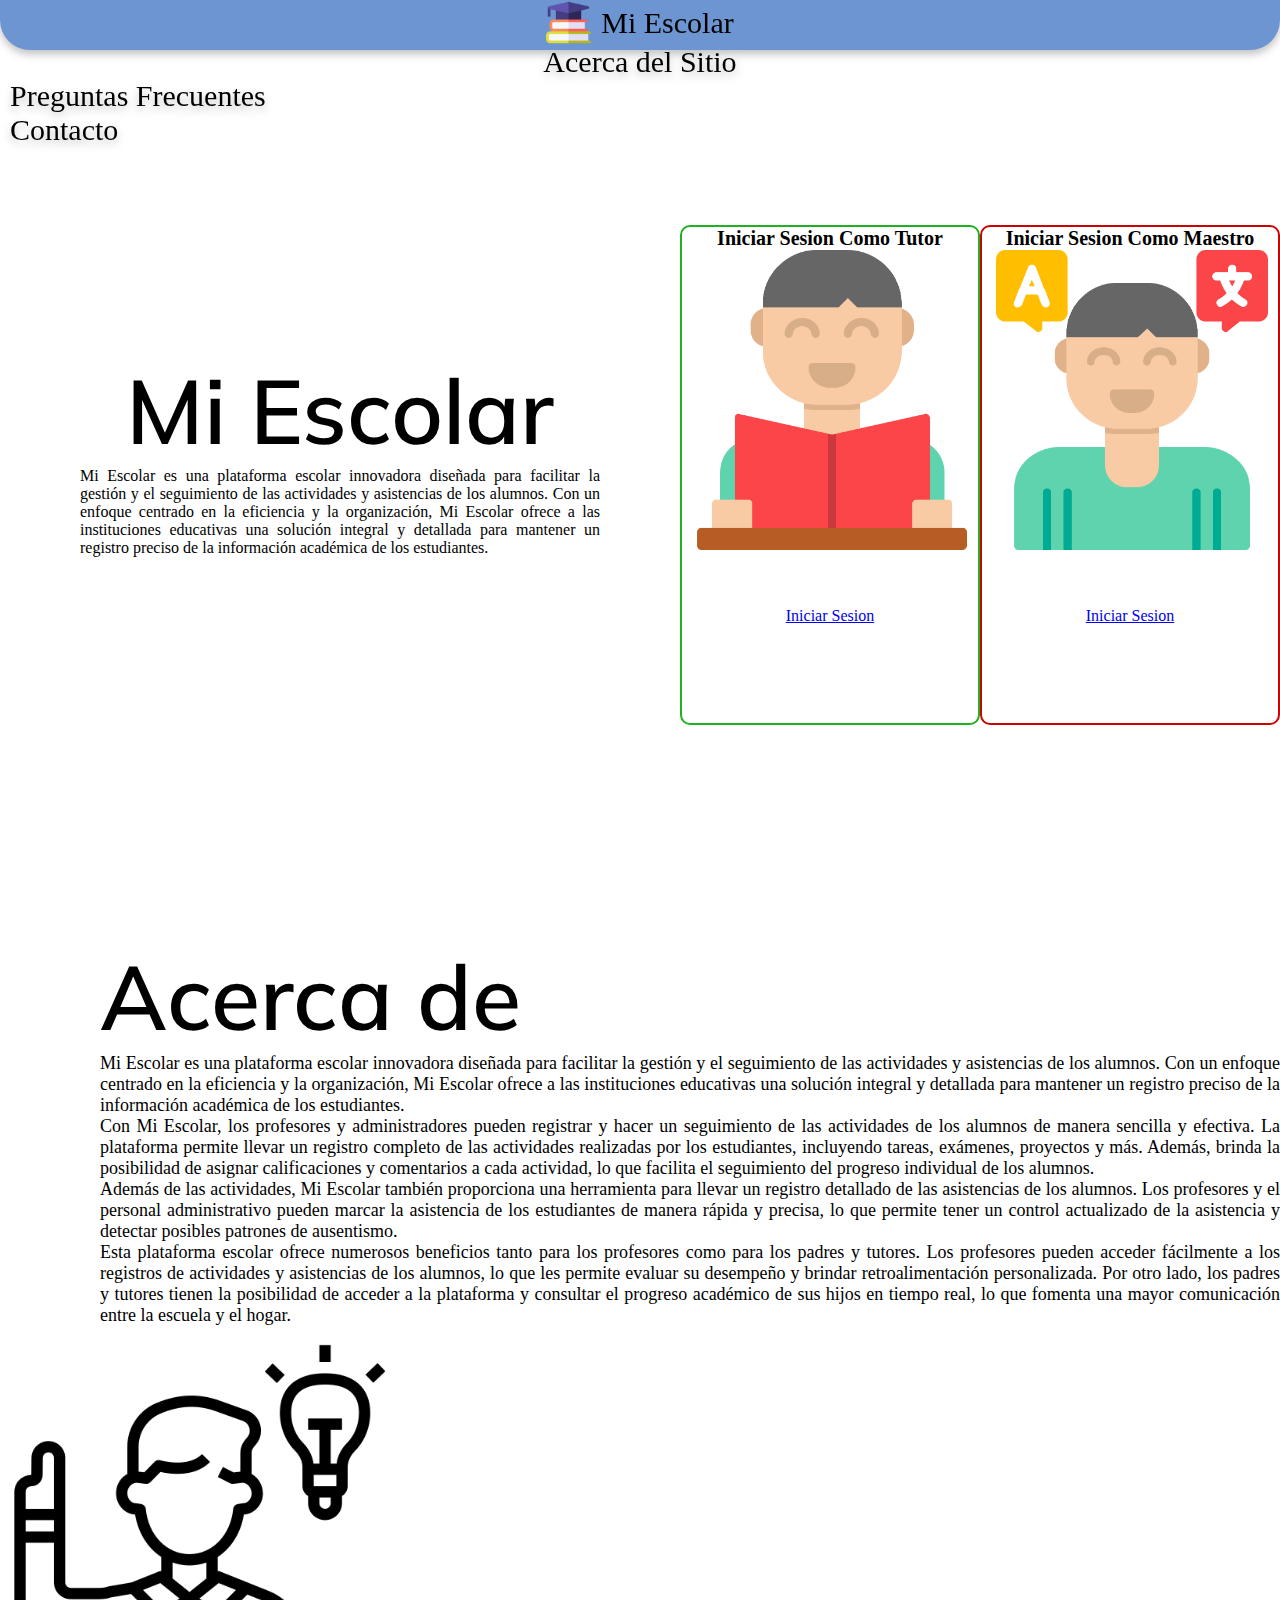
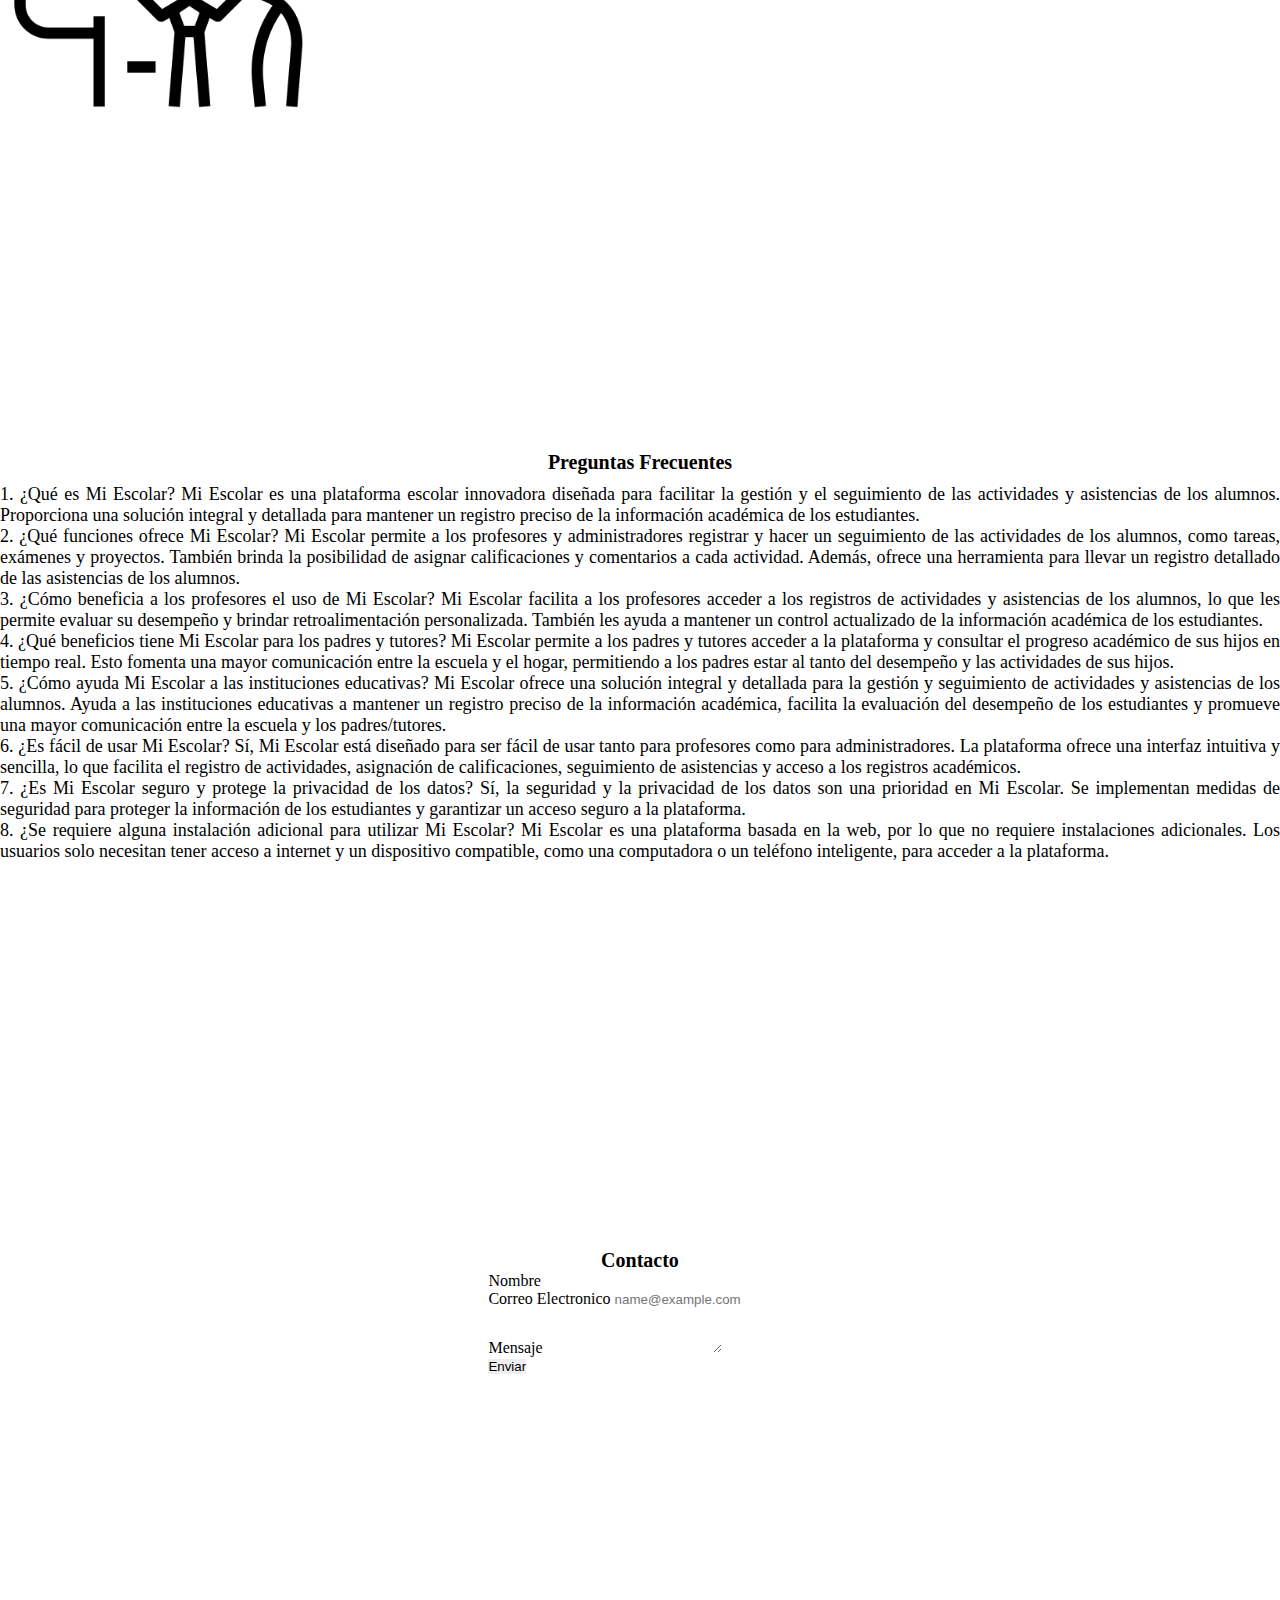
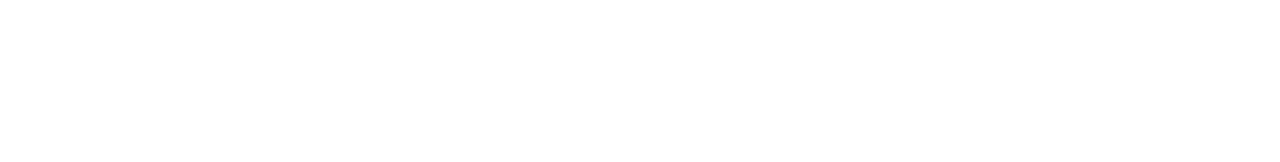
<file: index.html>
<!DOCTYPE html>
<html lang="es">

<head>
	<meta charset="UTF-8">
	<meta name="viewport" content="width=device-width, initial-scale=1.0">
	<title>Mi Escolar</title>

	<!-- Estilos y Bootstrap -->

	<link rel="stylesheet" href="styles/reset.css">

	<link rel="stylesheet" href="styles/main.css">

	<link rel="icon" href="img/icons8-school-16.png" type="image/x-icon">


	<link href="https://cdn.jsdelivr.net/npm/bootstrap@5.3.0/dist/css/bootstrap.min.css" rel="stylesheet"
		integrity="sha384-9ndCyUaIbzAi2FUVXJi0CjmCapSmO7SnpJef0486qhLnuZ2cdeRhO02iuK6FUUVM" crossorigin="anonymous">

		
	<link rel="preconnect" href="https://fonts.googleapis.com">
	<link rel="preconnect" href="https://fonts.gstatic.com" crossorigin>
	<link href="https://fonts.googleapis.com/css2?family=Mulish:ital@1&display=swap" rel="stylesheet">
</head>

<body>
	<nav class="container-fluid text-center">
		<div class="row">
			<div class="col iconocomponente"><a href="#" id="home" class="iconocomponente" style="color: black;"> <img
						src="img/education.png" alt="" id="iconprincimenu"><div class="textnav"> Mi Escolar</div> </a></div>
			<div class="col iconocomponente"><a href="#abouts" id="about" class="iconocomponente" style="color: black;">Acerca del Sitio 
				<!-- <img src="img/info-filled-svgrepo-com.svg" alt=""> -->
			
			</a></div>
			<div class="col"><a href="#preguntas" id="qya" style="color: black;">Preguntas Frecuentes
				 <!-- <img src="img/inquiry-filled-svgrepo-com.svg" alt=""> -->
						</a></div>
			<div class="col"><a href="#contactoform" id="cont" style="color: black;">Contacto
				 <!-- <img src="img/phone-filled-svgrepo-com.svg" alt=""> -->
			</a></div>

		</div>
	</nav>

	<!-- <div id="titulo">
		<h1> Mi Escolar</h1>
	</div> -->
	<main class="container-fluid d-flex" id="contenedorPrincipal">
		<div class="col-6">
			<h1>Mi Escolar</h1>
			<p style="margin: 80px; margin-top: 0;">
				Mi Escolar es una plataforma escolar innovadora diseñada para facilitar la gestión y el
					seguimiento de las actividades y asistencias de los alumnos. Con un enfoque centrado en la
					eficiencia y la organización, Mi Escolar ofrece a las instituciones educativas una solución
					integral y detallada para mantener un registro preciso de la información académica de los
					estudiantes.
			</p>
		</div>



		<div class="col-3  d-flex" style="justify-content: center;">
			<div class="contenedorAlumno">
				<h2>Iniciar Sesion Como Tutor</h2>
				<img src="img/reading.png" alt="" class="img-avatar">
				<div class="btnlog">
					<a href="pages/autenticacion.html" class="btn btn-outline-success">Iniciar Sesion</a>
				</div>

			</div>
		</div>

		<div class="col-3  d-flex" style="justify-content: center;">
			<div class="contenedorDocente">
				<h2>Iniciar Sesion Como Maestro</h2>
				<img src="img/translator.png" alt="" class="img-avatar">
				<div class="btnlog">
					<a href="pages/login-user.html" class="btn btn-outline-danger">Iniciar Sesion</a>
				</div>

			</div>
		</div>



	</main>




	<section id="abouts" class="container/fluid">
		<h1 style="text-align: left; padding-left: 100px;">Acerca de </h1>
		<div class="row">
			<div class="col-md-8" style="padding-left: 100px;">
				<p>
					Mi Escolar es una plataforma escolar innovadora diseñada para facilitar la gestión y el
					seguimiento de las actividades y asistencias de los alumnos. Con un enfoque centrado en la
					eficiencia y la organización, Mi Escolar ofrece a las instituciones educativas una solución
					integral y detallada para mantener un registro preciso de la información académica de los
					estudiantes.
				</p>

				<p>Con Mi Escolar, los profesores y administradores pueden registrar y hacer un seguimiento de las
					actividades de los alumnos de manera sencilla y efectiva. La plataforma permite llevar un
					registro completo de las actividades realizadas por los estudiantes, incluyendo tareas,
					exámenes, proyectos y más. Además, brinda la posibilidad de asignar calificaciones y comentarios
					a cada actividad, lo que facilita el seguimiento del progreso individual de los alumnos.</p>
				<p> Además de las actividades, Mi Escolar también proporciona una herramienta para llevar un
					registro
					detallado de las asistencias de los alumnos. Los profesores y el personal administrativo pueden
					marcar la asistencia de los estudiantes de manera rápida y precisa, lo que permite tener un
					control
					actualizado de la asistencia y detectar posibles patrones de ausentismo.
				</p>
				<p>
					Esta plataforma escolar ofrece numerosos beneficios tanto para los profesores como para los
					padres y
					tutores. Los profesores pueden acceder fácilmente a los registros de actividades y asistencias
					de
					los alumnos, lo que les permite evaluar su desempeño y brindar retroalimentación personalizada.
					Por otro lado, los padres y tutores tienen la posibilidad de acceder a la plataforma y consultar el
					progreso académico de sus hijos en tiempo real, lo que fomenta una mayor comunicación entre la
					escuela y el hogar.
				</p>
			</div>
			<div class="col-md-4 d-flex" style="justify-content: center; ">

				<img src="img/idea.png"
					alt="edificio de secundaria" height="400px">

			</div>

		</div>
	</section>

	<section class="container"  id="preguntas" style="padding-top: 50px;">
		<div class="preguntas">


			<div class="row">
				<h2 style="padding-bottom: 10px; text-align: center; font-size: 30px;"  class="col">
					Preguntas Frecuentes
				</h2>


				<div style="text-align: justify; font-size: 18px;">


					<p>1. ¿Qué es Mi Escolar?
						Mi Escolar es una plataforma escolar innovadora diseñada para facilitar la gestión y el
						seguimiento de las actividades y asistencias de los alumnos. Proporciona una solución integral y
						detallada para mantener un registro preciso de la información académica de los estudiantes.</p>
					<p>2. ¿Qué funciones ofrece Mi Escolar?
						Mi Escolar permite a los profesores y administradores registrar y hacer un seguimiento de las
						actividades de los alumnos, como tareas, exámenes y proyectos. También brinda la posibilidad de
						asignar calificaciones y comentarios a cada actividad. Además, ofrece una herramienta para
						llevar un registro detallado de las asistencias de los alumnos.</p>
					<p>3. ¿Cómo beneficia a los profesores el uso de Mi Escolar?
						Mi Escolar facilita a los profesores acceder a los registros de actividades y asistencias de los
						alumnos, lo que les permite evaluar su desempeño y brindar retroalimentación personalizada.
						También les ayuda a mantener un control actualizado de la información académica de los
						estudiantes.</p>
					<p>4. ¿Qué beneficios tiene Mi Escolar para los padres y tutores?
						Mi Escolar permite a los padres y tutores acceder a la plataforma y consultar el progreso
						académico de sus hijos en tiempo real. Esto fomenta una mayor comunicación entre la escuela y el
						hogar, permitiendo a los padres estar al tanto del desempeño y las actividades de sus hijos.</p>
					<p>5. ¿Cómo ayuda Mi Escolar a las instituciones educativas?
						Mi Escolar ofrece una solución integral y detallada para la gestión y seguimiento de actividades
						y asistencias de los alumnos. Ayuda a las instituciones educativas a mantener un registro
						preciso de la información académica, facilita la evaluación del desempeño de los estudiantes y
						promueve una mayor comunicación entre la escuela y los padres/tutores.</p>
					<p>6. ¿Es fácil de usar Mi Escolar?
						Sí, Mi Escolar está diseñado para ser fácil de usar tanto para profesores como para
						administradores. La plataforma ofrece una interfaz intuitiva y sencilla, lo que facilita el
						registro de actividades, asignación de calificaciones, seguimiento de asistencias y acceso a los
						registros académicos.</p>
					<p>7. ¿Es Mi Escolar seguro y protege la privacidad de los datos?
						Sí, la seguridad y la privacidad de los datos son una prioridad en Mi Escolar. Se implementan
						medidas de seguridad para proteger la información de los estudiantes y garantizar un acceso
						seguro a la plataforma.</p>
					<p>8. ¿Se requiere alguna instalación adicional para utilizar Mi Escolar?
						Mi Escolar es una plataforma basada en la web, por lo que no requiere instalaciones adicionales.
						Los usuarios solo necesitan tener acceso a internet y un dispositivo compatible, como una
						computadora o un teléfono inteligente, para acceder a la plataforma.</p>




				</div>

			</div>
		</div>
	</section>
	<div id="contacto">

		<div class="container">

			<div class="row text-center">
				<h2 col-12> Contacto </h2>
			</div>

			<div class="row " id="contactoform">

				<div class="col-6">
					<form action="">
						<div class="mb-3">
							<label for="exampleFormControlInput1" class="form-label">Nombre</label>
							<input type="name" class="form-control" id="exampleFormControlInput1" placeholder="">
						</div>
						<div class="mb-3">
							<label for="exampleFormControlInput1" class="form-label">Correo Electronico</label>
							<input type="email" class="form-control" id="exampleFormControlInput1"
								placeholder="name@example.com">
						</div>
						<div class="mb-3">
							<label for="exampleFormControlTextarea1" class="form-label">Mensaje</label>
							<textarea class="form-control" id="exampleFormControlTextarea1" rows="3"></textarea>
						</div>

						<input type="submit" class="mb-3 btn btn-success" value="Enviar">
					</form>
				</div>
			</div>
		</div>

	</div>
</body>

</html>
</file>
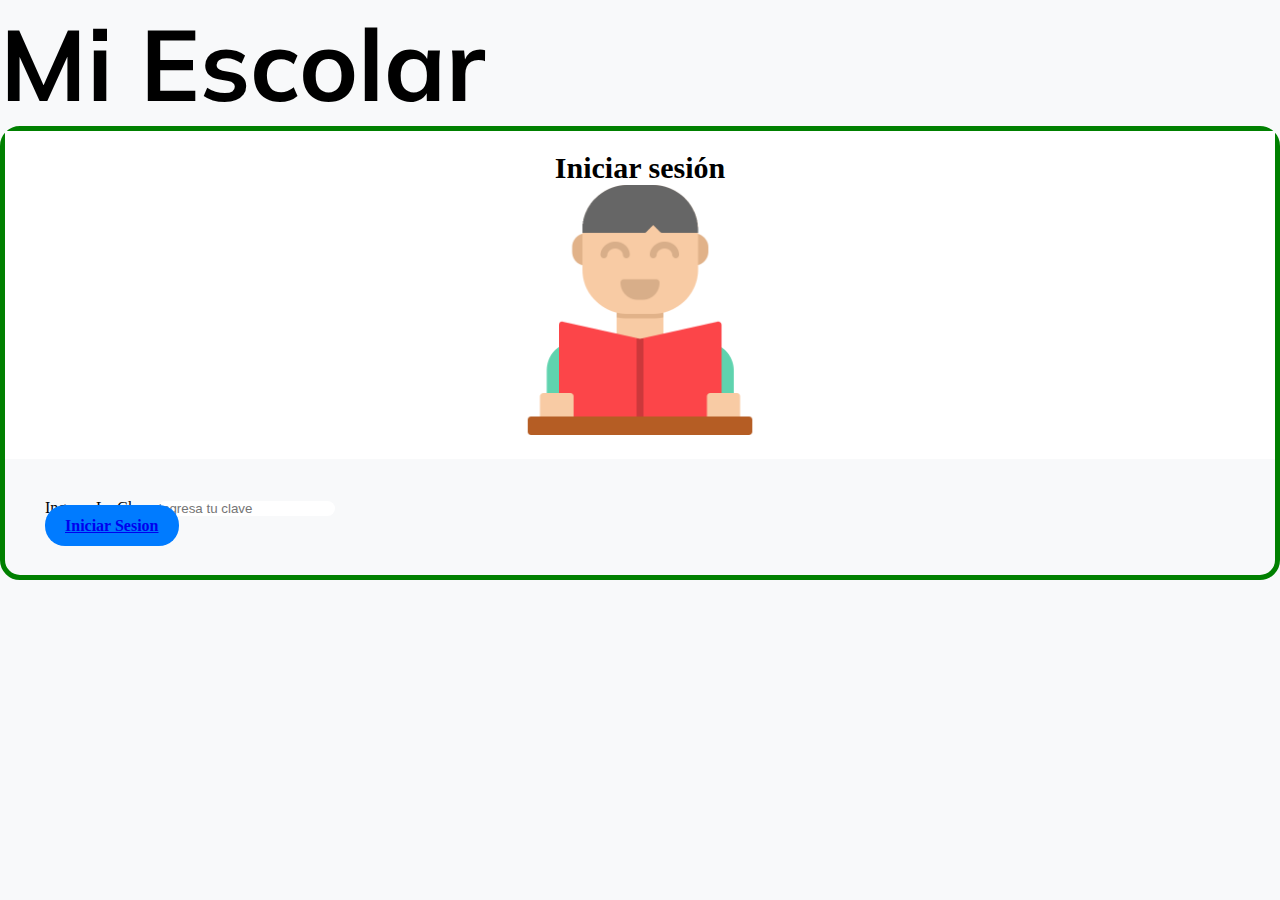
<file: pages/autenticacion.html>
<!DOCTYPE html>
<html lang="en">

<head>
    <!-- Estilos  -->
    <link rel="stylesheet" href="../styles/reset.css">
    <link rel="stylesheet" href="../styles/login.css">
    <link href="https://cdn.jsdelivr.net/npm/bootstrap@5.3.0/dist/css/bootstrap.min.css" rel="stylesheet"
        integrity="sha384-9ndCyUaIbzAi2FUVXJi0CjmCapSmO7SnpJef0486qhLnuZ2cdeRhO02iuK6FUUVM" crossorigin="anonymous">

    <!-- Fonts -->
    <link rel="icon" href="img/icons8-school-16.png" type="image/x-icon">
    <link rel="preconnect" href="https://fonts.googleapis.com">
    <link rel="preconnect" href="https://fonts.gstatic.com" crossorigin>
    <link href="https://fonts.googleapis.com/css2?family=Mulish:ital@1&display=swap" rel="stylesheet">
    <meta charset="UTF-8">
    <meta name="viewport" content="width=device-width, initial-scale=1.0">
    <title>Iniciar Sesion</title>
</head>

<body>
    <h1 class="text-center"><a href="../index.html">Mi Escolar</a>
    </h1>
    <div class="container">
        <div class="row justify-content-center mt-5">
            <div class="col-md-6">
                <div class="card" style="border: 5px green solid !important;
            border-radius: 20px !important;">
                    <div class="card-header">
                        <h4 class="card-title">Iniciar sesión</h4>
                        <img src="../img/reading.png" height="250px" width="250px">
                    </div>
                    <div class="card-body">

                        <form>
                            <div class="mb-3">
                                <label for="password" class="form-label texto1">Ingresa La Clave</label>
                                <input type="password" class="form-control" id="password" placeholder="Ingresa tu clave"
                                    minlength="20">
                            </div>
                           <a href="../pages/panel-usuario.html" class="btn btn-primary"> Iniciar Sesion</a>


                        </form>
                    </div>
                </div>

            </div>

        </div>

    </div>

    <div class="container ">
        <div class="row">
            <div class="col">

            </div>
        </div>
    </div>
</body>

</html>
</file>
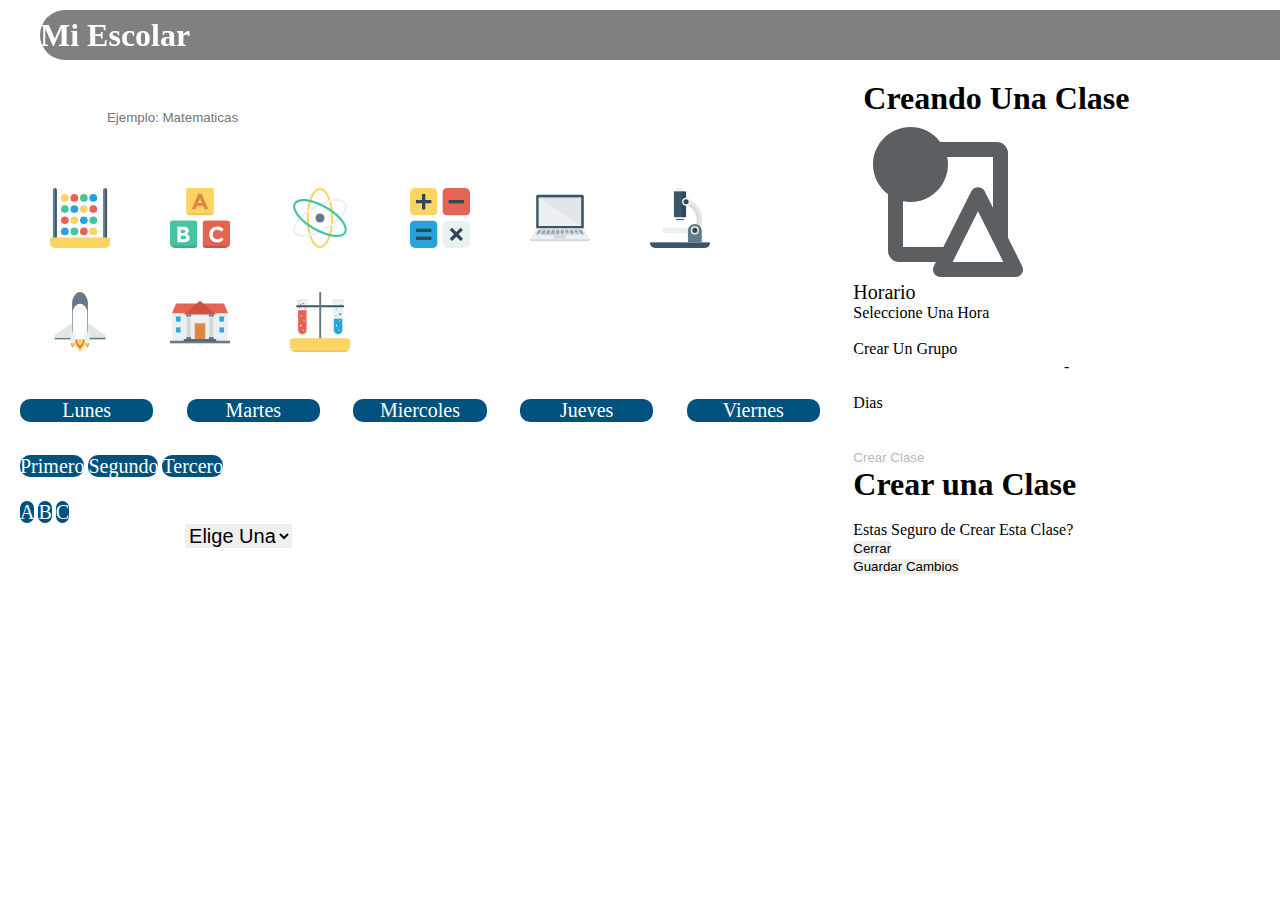
<file: pages/crear_clase.html>
<!DOCTYPE html>
<html lang="en">

<head>
    <meta charset="UTF-8">
    <meta name="viewport" content="width=device-width, initial-scale=1.0">
    <title>Crear Una Clase</title>


    <!-- Estilos Y Bootstap -->
    <script src="https://cdn.jsdelivr.net/npm/bootstrap@5.3.2/dist/js/bootstrap.bundle.min.js"
        integrity="sha384-C6RzsynM9kWDrMNeT87bh95OGNyZPhcTNXj1NW7RuBCsyN/o0jlpcV8Qyq46cDfL"
        crossorigin="anonymous"></script>
    <link href="https://cdn.jsdelivr.net/npm/bootstrap@5.3.0/dist/css/bootstrap.min.css" rel="stylesheet"
        integrity="sha384-9ndCyUaIbzAi2FUVXJi0CjmCapSmO7SnpJef0486qhLnuZ2cdeRhO02iuK6FUUVM" crossorigin="anonymous">
    <link rel="stylesheet" href="../styles/reset.css">
    <link rel="stylesheet" href="../styles/crearclase.css">
    <script src="../Js/dataCClassimg.js" defer></script>
    <script src="../Js/panelCrearClase.js" defer></script>

    <link rel="stylesheet" href="https://cdnjs.cloudflare.com/ajax/libs/animate.css/4.1.1/animate.min.css" />


</head>

<body>
    <nav class="animate__animated animate__fadeInRight">
        <ul>
            <a href="../pages/panel-docente.html">
                <h1>Mi Escolar</h1>
            </a>




        </ul>

    </nav>
    <main>

        <div class="creador bg-dark">

            <div class="d-flex contenedor-nombre">
                <label for="nombre">Nombre</label>
                <input type="text" id="nombre" maxlength="30" name="nombreMateriaI"
                    placeholder="  Ejemplo: Matematicas">
                <br>
            </div>
            <label for=""> Selecciona un Icono:</label>
            <div id="iconos">



                <!-- <img src="../img/menuclaseicons/abacus-svgrepo-com.svg" alt="">
                <img src="../img/menuclaseicons/alphabet-svgrepo-com.svg" alt="">
                <img src="../img/menuclaseicons/atom-svgrepo-com.svg" alt="">
                <img src="../img/menuclaseicons/calculator-svgrepo-com.svg" alt="">
                <img src="../img/menuclaseicons/laptop-svgrepo-com.svg" alt="">
                <img src="../img/menuclaseicons/microscope-svgrepo-com.svg" alt="">
                <img src="../img/menuclaseicons/rocket-svgrepo-com.svg" alt="">
                <img src="../img/menuclaseicons/school-university-svgrepo-com.svg" alt="">
                <img src="../img/menuclaseicons/test-tubes-science-svgrepo-com.svg" alt=""> -->


            </div>





            <label>Selecciona un Dia: </label>
            <br>
            <div class="diasC">

                <label class="Ldias" for="diaL">Lunes</label> <input type="checkbox" name="Lunes" id="diaL" class="dias"
                    hidden>

                <label class="Ldias" for="diaM">Martes</label>
                <input type="checkbox" name="Martes" id="diaM" class="dias" hidden>

                <label class="Ldias" for="diaX">Miercoles</label>
                <input type="checkbox" name="Miercoles" id="diaX" class="dias" hidden>

                <label class="Ldias" for="diaJ">Jueves</label>
                <input type="checkbox" name="Jueves" id="diaJ" class="dias" hidden>

                <label class="Ldias" for="diaV">Viernes</label>
                <input type="checkbox" name="Viernes" id="diaV" class="dias" hidden>







            </div>

            <label for="grupo">Selecciona un Grado</label>
            <br>

            <Label for="primeroG" class="gradosBtn">Primero</Label><input type="radio" name="opGrado" value="1 - "
                id="primeroG" hidden class="radioGrado">
            <Label for="segundoG" class="gradosBtn">Segundo</Label> <input type="radio" name="opGrado" value="2 - "
                id="segundoG" hidden class="radioGrado">
            <Label for="terceroG" class="gradosBtn">Tercero</Label><input type="radio" name="opGrado" value="3 - "
                id="terceroG" hidden class="radioGrado">

            <br>


            <label for="grupo">Selecciona un Grupo</label>
            <br>

            <Label for="aG" class="gruposBtn">A</Label><input type="radio" name="opGrupo" value=" A" id="aG" hidden
                class="radioGrupo">
            <Label for="bG" class="gruposBtn">B</Label> <input type="radio" name="opGrupo" value=" B" id="bG" hidden
                class="radioGrupo">
            <Label for="cG" class="gruposBtn">C</Label><input type="radio" name="opGrupo" value=" C " id="cG" hidden
                class="radioGrupo">
            <br>
            <label for="hora">Selecciona una hora</label>
            <select id="hora" name="hora">
                <option value="Escoja una Hora">Elige Una</option>
                <option value="8am - 10am">8-10</option>
                <option value="10am - 12pm">10-12</option>
                <option value="12pm - 2pm">12-14</option>
            </select>
            <br>
        </div>
        <aside class="visualizador" id="visuaCard">
            <div class="text-center tarjeta">
                <h1 id="materiaN">Creando Una Clase</h1>
                <img src="../img/iconsmajor-svgrepo-com.svg" height="150px" alt="logo" id="logo">

                <br>

                <label for="">Horario</label>
                <p id="horaselect">Seleccione Una Hora</p>
                <br>
                <p> Crear Un Grupo</p>
                <div id="contenedorGG">
                    <p id="gradoselect">-</p>
                    <p id="gruposelect"></p>
                </div> <br>
                <p>Dias</p>



                <div id="contenedordias">

                </div>
                <br>

                <br>
                <button type="button" class="btn btn-primary" id="estadoNombrebtn" data-bs-toggle="modal"
                    data-bs-target="#exampleModal">
                    Crear Clase
                </button>

                <!-- Modal -->
                <div class="modal fade" id="exampleModal" tabindex="-1" aria-labelledby="exampleModalLabel"
                    aria-hidden="true">
                    <div class="modal-dialog">
                        <div class="modal-content">
                            <div class="modal-header">
                                <h1 class="modal-title fs-5" id="exampleModalLabel">Crear una Clase</h1>
                                <button type="button" class="btn-close" data-bs-dismiss="modal"
                                    aria-label="Close"></button>
                            </div>
                            <div class="modal-body">
                                Estas Seguro de Crear Esta Clase?
                            </div>
                            <div class="modal-footer">
                                <button type="button" class="btn btn-secondary" data-bs-dismiss="modal">Cerrar</button>
                                <form action=""> <button type="submit" class="btn btn-primary">Guardar Cambios</button>
                                </form>

                            </div>
                        </div>
                    </div>
                </div>
            </div>
        </aside>


    </main>

</body>

</html>
</file>
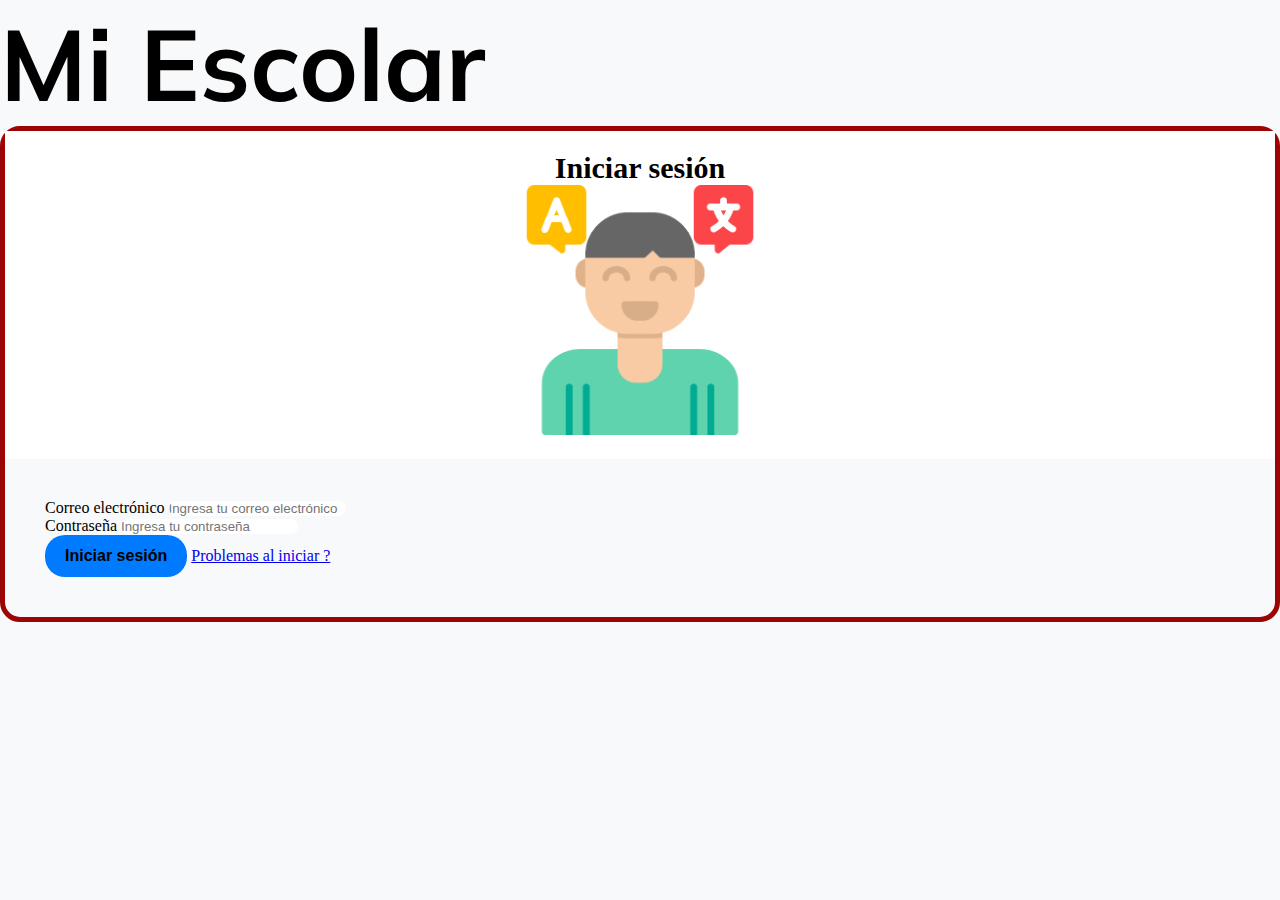
<file: pages/login-user.html>
<!DOCTYPE html>
<html lang="en">

<head>
    <!-- Estilos  -->
    <link rel="stylesheet" href="../styles/reset.css">
    <link rel="stylesheet" href="../styles/login.css">
    <link href="https://cdn.jsdelivr.net/npm/bootstrap@5.3.0/dist/css/bootstrap.min.css" rel="stylesheet"
        integrity="sha384-9ndCyUaIbzAi2FUVXJi0CjmCapSmO7SnpJef0486qhLnuZ2cdeRhO02iuK6FUUVM" crossorigin="anonymous">
    <link rel="icon" href="img/icons8-school-16.png" type="image/x-icon">
    <!-- Fonts -->

    <link rel="preconnect" href="https://fonts.googleapis.com">
    <link rel="preconnect" href="https://fonts.gstatic.com" crossorigin>
    <link href="https://fonts.googleapis.com/css2?family=Mulish:ital@1&display=swap" rel="stylesheet">
    <meta charset="UTF-8">
    <meta name="viewport" content="width=device-width, initial-scale=1.0">
    <title>Iniciar Sesion</title>
</head>

<body>
    <h1 class="text-center"><a href="../index.html">Mi Escolar</a>
    </h1>
    <div class="container">
        <div class="row justify-content-center mt-5">
            <div class="col-md-6">
                <div class="card"
                    style="border: 5px rgb(155, 5, 5) solid !important;   border-radius: 20px !important;">
                    <div class="card-header">
                        <h4 class="card-title">Iniciar sesión</h4>
                        <img src="../img/translator.png" height="250px" width="250px">
                    </div>
                    <div class="card-body">
                        <form>
                            <div class="mb-3">
                                <label for="email" class="form-label texto1">Correo electrónico</label>
                                <input type="email" class="form-control" id="email"
                                    placeholder="Ingresa tu correo electrónico">
                            </div>
                            <div class="mb-3">
                                <label for="password" class="form-label texto1">Contraseña</label>
                                <input type="password" class="form-control" id="password"
                                    placeholder="Ingresa tu contraseña">
                            </div>
                            <button type="submit" class="btn btn-primary">Iniciar sesión</button>

                            <a href="#">Problemas al iniciar ?</a>
                        </form>
                    </div>
                </div>

            </div>

        </div>

    </div>

    <div class="container ">
        <div class="row">
            <div class="col">

            </div>
        </div>
    </div>
</body>

</html>
</file>
<file: styles/main.css>
nav {
  position: fixed;
  width: 100%;
  height: 50px;
  border-radius: 0 0 30px 30px;
  background-color: #6C95D2;
  filter: drop-shadow(0px 4px 4px rgba(0, 0, 0, 0.25));
}
nav a {
  transition: 0.4s;
  font-size: 30px;
  text-decoration: none;
  border-radius: 10px;
  padding: 0 10px 0 10px;
}
nav a:hover {
  transition: 0.4s;
  background-color: #41659c;
}

.contenedorAlumno,
.contenedorDocente {
  height: 500px;
  width: 350px;
  border-radius: 10px;
}

@media (max-width: 1400px) {
  .contenedorAlumno,
  .contenedorDocente {
    height: 500px;
    width: 300px;
  }
  .img-avatar {
    height: 300px !important;
  }
}
@media (max-width: 992px) {
  .contenedorAlumno,
  .contenedorDocente {
    height: 500px;
    width: 270px;
  }
  .img-avatar {
    height: 300px !important;
  }
  #home, #about, #cont, #qya {
    font-size: 13px;
  }
}
@media (max-width: 768px) {
  .contenedorAlumno,
  .contenedorDocente {
    height: 300px;
    width: 200px;
    margin-bottom: 10px;
  }
  #titulo h1 {
    font-size: 50px !important;
  }
  .img-avatar {
    height: 150px !important;
  }
  #contenedorPrincipal {
    padding-top: 40px;
  }
  #home,
  #about,
  #qya,
  #cont {
    width: 35px !important;
    height: 35px !important;
    background-size: cover;
    color: transparent;
    font-size: 0;
  }
}
@media (max-width: 576px) {
  .contenedorAlumno,
  .contenedorDocente {
    height: 300px;
    width: 340px;
    margin-bottom: 10px;
  }
  #titulo h1 {
    font-size: 30px !important;
  }
  nav ul li {
    font-size: 5px;
  }
}
h1 {
  font-size: 90px !important;
  text-align: center;
  padding-top: 40px;
  font-family: "Mulish", sans-serif;
  font-weight: 600 !important;
}

h2 {
  font-size: 20px !important;
  text-align: center;
}

#contenedorPrincipal {
  height: 100vh;
  display: flex;
  justify-content: center;
  align-items: center;
  padding-top: 50px;
}

.contenedorAlumno {
  border: 2px solid rgb(31, 177, 31);
}

.contenedorDocente {
  border: 2px solid rgb(205, 3, 3);
}

#iconprincimenu {
  height: 45px;
}

.textnav {
  display: inline-block;
  padding-left: 10px;
}

.iconocomponente {
  display: flex;
  justify-content: center;
  align-items: center;
}

.img-avatar {
  height: 350px;
}

.btnlog {
  display: flex;
  justify-content: center;
  align-items: center;
  height: 25%;
}

p {
  text-align: justify;
}

#contacto {
  height: 100vh;
  display: flex;
  justify-content: center;
  align-items: center;
}

#contactoform {
  display: flex;
  justify-content: center;
  align-items: center;
}

#abouts {
  padding-bottom: 30vh;
  font-size: 18px;
}

/*# sourceMappingURL=main.css.map */
</file>
<file: styles/login.css>
body {
    background-color: #f8f9fa;
  }

  .card-header {
    background-color: #fff;
    border-bottom: none;
    padding: 20px;
    text-align: center;
  }
 
  .card-title {
    font-size: 30px;
    font-weight: 600;
    margin: 0;
  }
  
  .card-body {
    padding: 40px;
  }
  
  .form-control {
    border-radius: 20px;
  }
  
  .btn-primary {
    background-color: #007bff;
    border: none;
    border-radius: 20px;
    padding: 12px 20px;
    font-size: 16px;
    font-weight: 600;
  }
  
  .btn-primary:hover {
    background-color: #0069d9;
  }

  h1, h1 a {
    font-size: 100px !important;
    font-family: "Mulish", sans-serif;
    text-decoration: none;
    color: black;
  }

  .texto1{
    font-size: px;
  }
</file>
<file: styles/crearclase.css>
.visualizador #visuaCard {
  padding-top: 60px !important;
}
.visualizador .tarjeta {
  margin-top: 80px;
}

#materiaN {
  border-radius: 10px;
  margin: 10px;
}

.creador {
  padding-top: 100px;
  color: white;
  padding-left: 20px;
}

.contenedor-nombre {
  align-items: center;
}

#nombre {
  width: 46vw;
  margin-left: 10px;
  height: 35px;
}

#grupo,
#dia,
#hora {
  font-size: 20px;
}

.diasC {
  width: 100%;
  display: grid;
  grid-template-columns: 1fr 1fr 1fr 1fr 1fr;
  align-items: center;
}
.diasC #diaL {
  grid-column-start: 1;
  grid-column-end: 2;
}
.diasC #diaM {
  grid-column-start: 2;
  grid-column-end: 3;
}
.diasC #diaX {
  grid-column-start: 3;
  grid-column-end: 4;
}
.diasC #diaJ {
  grid-column-start: 4;
  grid-column-end: 5;
}
.diasC #diaV {
  grid-column-start: 5;
  grid-column-end: 6;
}

.dias {
  height: 18px;
  width: 18px;
  margin-left: 20px;
}

img {
  margin: 0 20px 0 20px;
}

#iconos img {
  height: 80px;
}

.imagenes {
  border-radius: 15px;
  padding: 10px;
  margin-top: 20px;
  transition: 0.4s;
}

.imagenes:hover {
  cursor: pointer;
  background-color: rgba(76, 75, 75, 0.541);
  transform: scale(1.15);
  transition: 0.4s;
}

#grupo {
  text-align: center;
  width: 25%;
}

.Ldias,
.gradosBtn,
.gruposBtn {
  width: 80%;
  background-color: rgb(0, 82, 126);
  border-radius: 10px;
  text-align: center;
  margin: 5px;
  margin: 10px 0;
  user-select: none;
}

.gradosBtn,
.gruposBtn {
  width: 20% !important;
}

#contenedorGG {
  display: flex;
  justify-content: center;
  align-items: center;
}

a {
  text-decoration: none;
  color: white;
}

main {
  display: grid;
  grid-template-columns: 2fr 1fr;
  height: 100vh;
}

.visualizador {
  height: 100vh;
}

.creador {
  overflow: auto;
  width: 2fr;
}

nav {
  position: fixed;
  height: 50px;
  width: 100vw;
  background-color: gray;
  border-radius: 40px 0 0 40px;
  margin-left: 40px;
  margin-top: 10px;
}
nav ul {
  display: flex;
  height: 50px;
  justify-content: space-between;
  padding-right: 60px;
  align-items: center;
}
nav ul li {
  list-style: none;
}

label {
  font-size: 20px;
}

/*# sourceMappingURL=crearclase.css.map */
</file>
